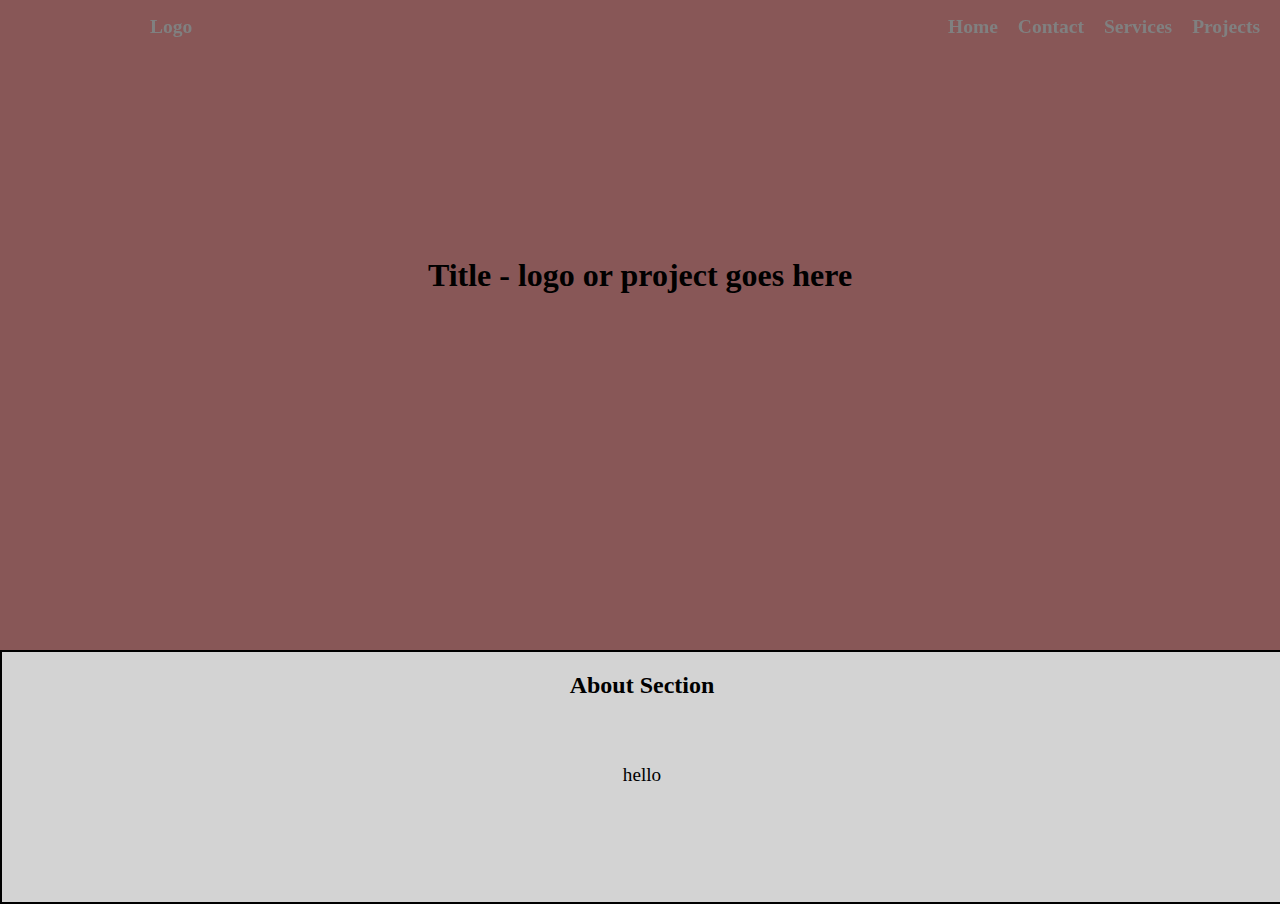
<file: index.html>
<!-- Brothers Tile Project Home Page -->

<!DOCTYPE html>
<html lang="en">
<head>
    <meta charset="UTF-8">
    <meta name="viewport" content="width=device-width, initial-scale=1.0">
    <title>Home Page - Brothers Tiles</title>
    <link rel="stylesheet" href="/src/frontend/css/index.css">
</head>
<body class="total_container">
    <div class="nav_container">
        <a href="/index.html">
            <div class="brother_tiles_logo">
                <!-- Implement logo here line 14 -->
                <!-- <img src="https://encrypted-tbn0.gstatic.com/images?q=tbn:ANd9GcSIIUfpfdEXpzbCh9T30KPtS0pdv7wYRnE28A&s" alt="Brothers Tiles Logo" height="100px"> -->
                    <h2>Logo</h2>
            </div>
        </a>
        <div class="nav_right_container">
            <a href="/index.html" class="home">
                <h2 class="text">Home</h2>
            </a>
            <a href="/src/frontend/html/contact.html" class="contact">
                <h2 class="text">Contact</h2>
            </a>
            <a href="/src/frontend/html/services.html" class="services">
                <h2 class="text">Services</h2>
            </a>
            <a href="/src/frontend/html/projects.html" class="projects">
                <h2 class="text">Projects</h2>
            </a>
        </div>
    </div>

        <div class="title_section">
            <h1 class="text">Title - logo or project goes here</h1>
        </div>
        <div class="about_section">
            <h2 class="text">About Section</h2>
            <div class="text2">hello</div>
        </div>

    <script src="/src/frontend/js/index.js"></script>
</body>
</html>
</file>
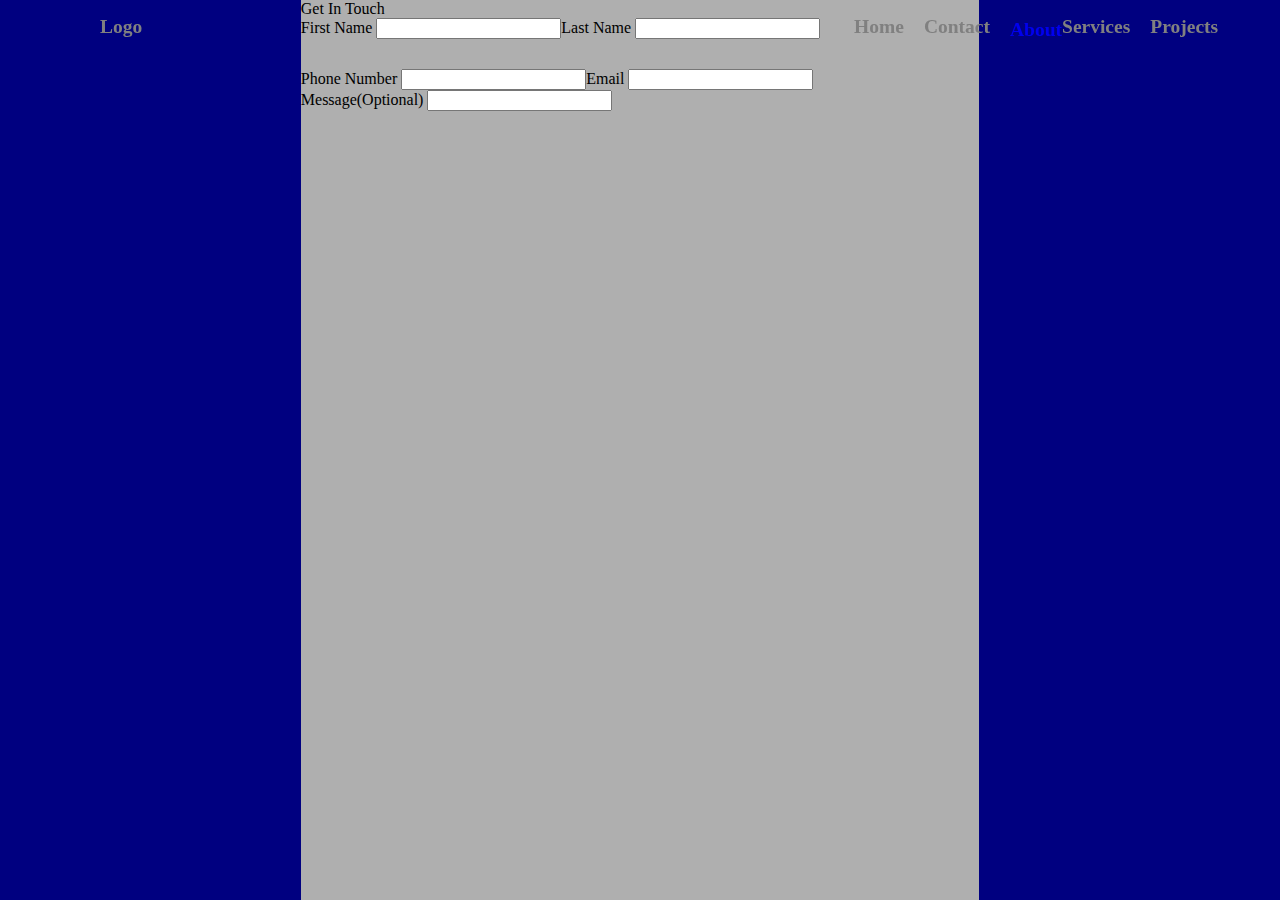
<file: contact.html>
<!-- Contact Page -->

<!DOCTYPE html>
<html lang="en">
<head>
    <meta charset="UTF-8">
    <meta name="viewport" content="width=device-width, initial-scale=1.0">
    <title>Contact Us</title>
    <link rel="stylesheet" href="/src/css/contact.css">
</head>
<body class="total_container">
    <div class="nav_container">
            <a href="/index.html">
                <div class="brother_tiles_logo">
                    <!-- Implement logo here line 14 -->
                    <!-- <img src="https://encrypted-tbn0.gstatic.com/images?q=tbn:ANd9GcSIIUfpfdEXpzbCh9T30KPtS0pdv7wYRnE28A&s" alt="Brothers Tiles Logo" height="100px"> -->
                     <h2>Logo</h2>
                </div>
            </a>
            <div class="nav_right_container">
                <a href="/index.html" class="home">
                    <h2 class="text">Home</h2>
                </a>
                <a href="/contact.html" class="contact">
                    <h2 class="text">Contact</h2>
                </a>
                <a href="/about.html" class="about">
                    <h2 class="text">About</h2>
                </a>
                <a href="/services.html" class="services">
                    <h2 class="text">Services</h2>
                </a>
                <a href="/projects.html" class="projects">
                    <h2 class="text">Projects</h2>
                </a>
            </div>
        </div>
        <div class="contact_container">
            <div class="contact_section">
                <div class="get_in_touch">Get In Touch</div>
                <div style="display: flex;">
                    <div class="form_group">
                        <label class="user_info" for="first_name">First Name</label>
                        <input class="user_info" type="text" id="first_name" name="first_name">
                    </div>
                    <div class="form_group">
                        <label class="user_info" for="last_name">Last Name</label>
                        <input class="user_info" type="text" id="last_name" name="last_name">
                    </div>
                    <!-- <button class="submit_button" id="submitButton">Submit</button> -->
                </div>
                <div style="margin-top: 30px; display: flex;">
                <div class="form_group">
                    <label class="user_info" for="phone">Phone Number</label>
                    <input class="user_info" type="text" id="phone" name="phone">
                </div>
                <div class="form_group">
                    <label class="user_info" for="email">Email</label>
                    <input class="user_info" type="text" id="phone" name="phone">
                </div>
                </div>
                <div>
                    <label class="user_info" for="message">Message(Optional)</label>
                    <input class="message" type="text" id="phone" name="phone">
                </div>
            </div>
        
        </div>
    <script src="/src/js/contact.js"></script>
</body>
</html>
</file>
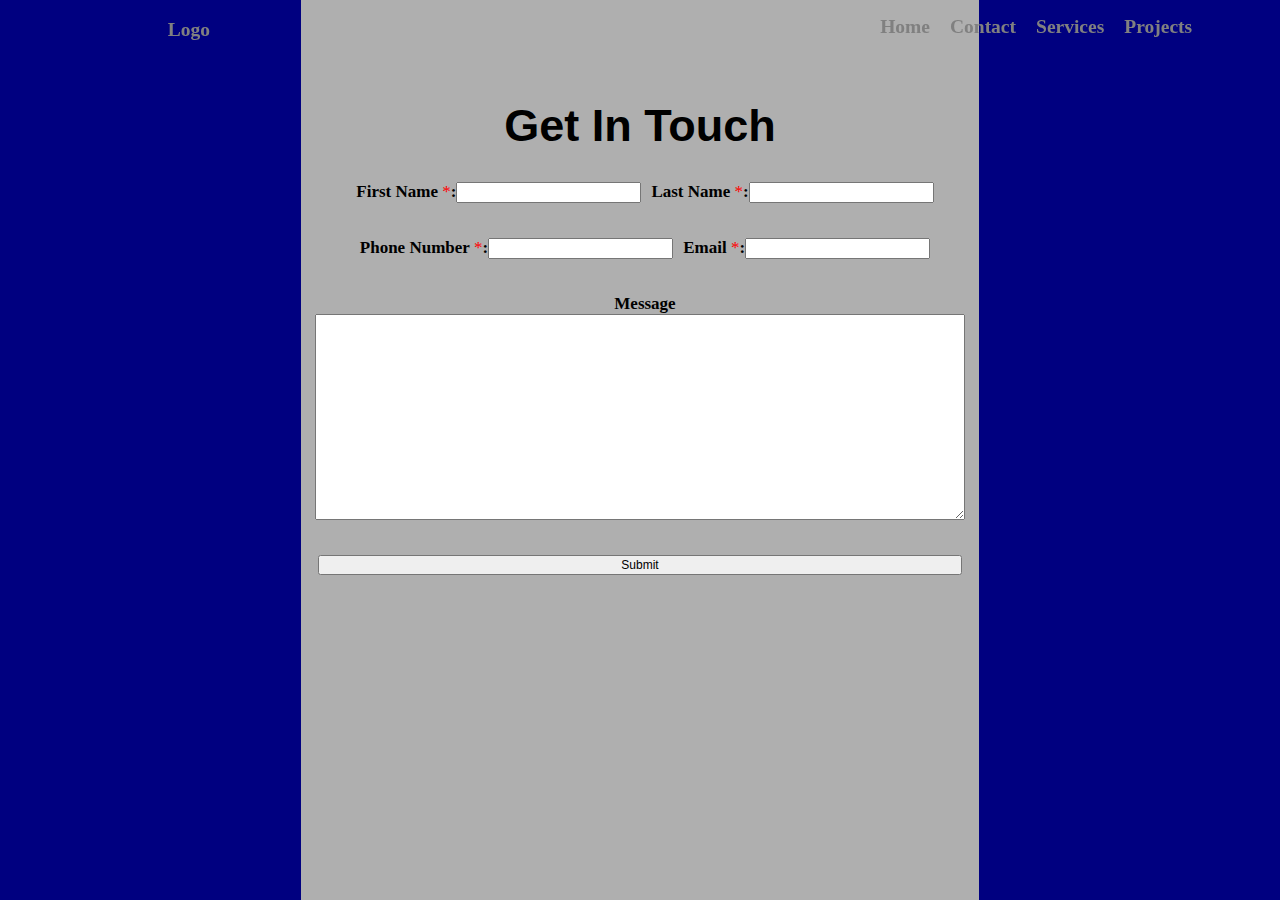
<file: src/html/contact.html>
<!-- Contact Page -->

<!DOCTYPE html>
<html lang="en">
<head>
    <meta charset="UTF-8">
    <meta name="viewport" content="width=device-width, initial-scale=1.0">
    <title>Contact Us</title>
    <link rel="stylesheet" href="/src/css/contact.css">
</head>
<body class="total_container">
    <div class="nav_container">
            <div class="nav_right_container">
                <a href="/index.html">
                    <div class="brother_tiles_logo">
                        <!-- Implement logo here line 14 -->
                        <!-- <img src="https://encrypted-tbn0.gstatic.com/images?q=tbn:ANd9GcSIIUfpfdEXpzbCh9T30KPtS0pdv7wYRnE28A&s" alt="Brothers Tiles Logo" height="100px"> -->
                        <h2>Logo</h2>
                    </div>
                </a>
                <a href="/index.html" class="home">
                    <h2 class="text">Home</h2>
                </a>
                <a href="/contact.html" class="contact">
                    <h2 class="text">Contact</h2>
                </a>
                <a href="/services.html" class="services">
                    <h2 class="text">Services</h2>
                </a>
                <a href="/projects.html" class="projects">
                    <h2 class="text">Projects</h2>
                </a>
            </div>
        </div>
        <div class="contact_container">
            <div class="contact_section">
                <h1>Get In Touch</h1>
                <form id="contactForm">
                    <div style="display: flex; justify-content: center;">
                        <label class="placeholder" for="firtName">First Name <span style="color: red; font-weight: normal;"> *</span>:</label>
                        <input type="text" name="firstName" id="firstName" required>

                        <label class="placeholder" for="lastName">Last Name<span style="color: red; font-weight: normal;"> *</span>:</label>
                        <input type="text" name="lastName" id="lastName" required>
                    </div>
                    <div class="centeralize">
                        <label class="placeholder" for="phoneNumber">Phone Number<span style="color: red; font-weight: normal;"> *</span>:</label>
                        <input type="text" name="phoneNumber" id="phoneNumber" required>

                        <label class="placeholder" for="email">Email <span style="color: red; font-weight: normal;"> *</span>:</label>
                        <input type="email" name="email" id="email" required>
                    </div>
                    <div class="centeralize">
                        <label for="message" class="placeholder">Message</label>
                    </div>
                    <div>
                        <textarea class="message_box" name="message" id="message"></textarea>
                    </div>
                    <div class="centeralize">
                        <input style="font-size: 12px; width: 95%" type="submit" value="Submit">
                    </div>
                </form>
            </div>
        </div>
    <script src="/src/js/contact.js"></script>
</body>
</html>
</file>
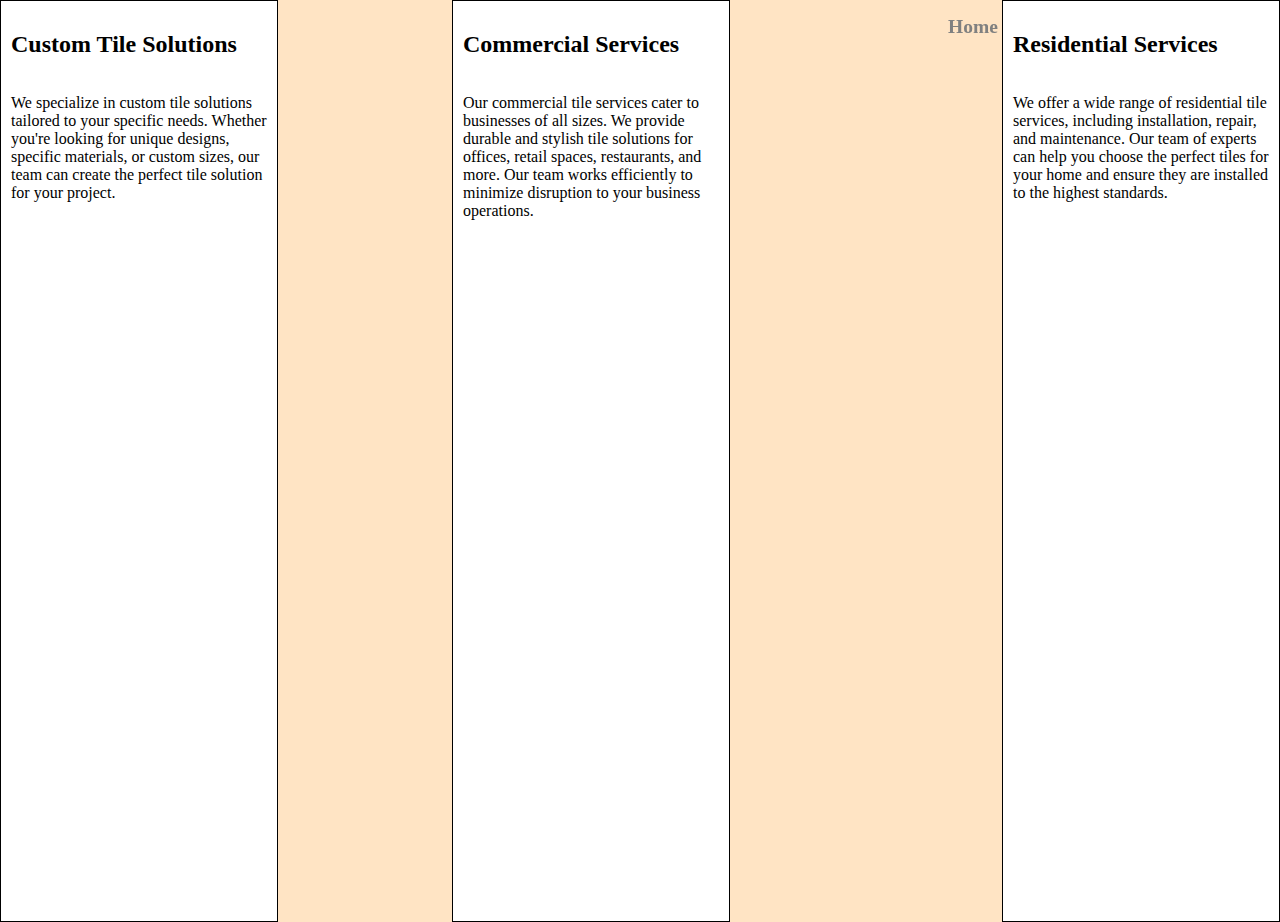
<file: src/frontend/html/services.html>
<!DOCTYPE html>
<html lang="en">
<head>
    <meta charset="UTF-8">
    <meta name="viewport" content="width=device-width, initial-scale=1.0">
    <title>Services - Brothers Tile</title>
    <link rel="stylesheet" href="/src/frontend/css/services.css">
</head>
<body class="total_container">
    <div class="nav_container">
        <a href="/index.html">
            <div class="brother_tiles_logo">
                <!-- Implement logo here line 14 -->
                <!-- <img src="https://encrypted-tbn0.gstatic.com/images?q=tbn:ANd9GcSIIUfpfdEXpzbCh9T30KPtS0pdv7wYRnE28A&s" alt="Brothers Tiles Logo" height="100px"> -->
                    <h2>Logo</h2>
            </div>
        </a>
        <div class="nav_right_container">
            <a href="/index.html" class="home">
                <h2 class="text">Home</h2>
            </a>
            <a href="/src/frontend/html/contact.html" class="contact">
                <h2 class="text">Contact</h2>
            </a>
            <a href="/src/frontend/html/services.html" class="services">
                <h2 class="text">Services</h2>
            </a>
            <a href="/src/frontend/html/projects.html" class="projects">
                <h2 class="text">Projects</h2>
            </a>
        </div>
    </div>
    <div class="pillar_container">
        <div id="first_pillar">
            <h2>Residential Services</h2>
            <p>We offer a wide range of residential tile services, including installation, repair, and maintenance. Our team of experts can help you choose the perfect tiles for your home and ensure they are installed to the highest standards.</p>
        </div>
        <div id="second_pillar">
            <h2>Commercial Services</h2>
            <p>Our commercial tile services cater to businesses of all sizes. We provide durable and stylish tile solutions for offices, retail spaces, restaurants, and more. Our team works efficiently to minimize disruption to your business operations.</p>
        </div>
        <div id="third_pillar">
            <h2>Custom Tile Solutions</h2>
            <p>We specialize in custom tile solutions tailored to your specific needs. Whether you're looking for unique designs, specific materials, or custom sizes, our team can create the perfect tile solution for your project.</p>
        </div>
    </div>
    <script src="/src/frontend/js/services.js"></script>
</body>
</html>
</file>
<file: src/frontend/css/index.css>
/* CSS for the Brothers Tile Project */

html, body{
    overflow-x:hidden;
}

.total_container{
    min-height: 100vh;
    max-width: 100vw;
    margin: 0 auto;
    justify-content: center;
    align-items: center;
}

button{
    border:none;
    background-color: transparent;
}

.nav_container{
    position: fixed;
    min-height: 60px;
    width: 100%;
    display:flex;
}

.nav_right_container{
    display: flex;
    justify-content: right;
    align-items: center;
    width: 100%;

}

.brother_tiles_logo{
    height: 100%;
    width: auto;
    margin-left: 150px;
    display: flex;
    justify-content: left;
    align-items: left;
    color: grey;
    cursor: pointer;
}

a {
    text-decoration: none;
    font-size: 13px;
}

.home, .contact, .services, .projects{
    width: auto;
    height: 60px;
    margin-right: 20px;
    cursor: pointer;
    color:grey;
}

.title_section{
    margin-top: -100px;
    min-height: 750px;
    width: 100%;
    background-color: rgb(136, 87, 87);
    display: flex;
    align-items: center;
    justify-content: center;
    /* When ready to add a logo uncomment the following lines 54 - 56 */
    /* background-image: url(https://encrypted-tbn0.gstatic.com/images?q=tbn:ANd9GcSIIUfpfdEXpzbCh9T30KPtS0pdv7wYRnE28A&s);
    background-repeat:no-repeat;
    background-position: center; */
}

.about_section{
    display:flex;
    flex-direction: column;
    align-items: center;
    min-height: 250px;
    width: 100%;
    background-color: lightgrey;
    border: 2px solid black;
}

.projects_section{
    position: relative;
    display:flex;
    flex-direction: column;
    align-items: center;
    justify-content: center;
    min-height: 400px;
    width: 100%;
    background-color: rgb(255, 252, 252);
}

.slider{
    overflow: hidden;
    width: 80%;
    margin: auto;
}

.slide{
    display:none;
    text-align: center;
}

.slide.active{
    display:block;
}

.slide img{
    width: 100%;
    max-height: 400px;
    object-fit: cover;
}

.arrow_container{
    color: black;
    text-align: center;
    margin-top: 20px;
    cursor: pointer;
    font-size: 50px;
    padding:10px;
}

.arrow_left{
    left: 10px;
}
.arrow_right{
    right: 10px;
}

.arrow_left, .arrow_right{
    position: absolute;
    top: 50%;
    transform: translateY(-50%);
    width: 50px;
    height: 50px;
    font-size: 50px;
    cursor: pointer;
    z-index: 10;
    opacity: 100%;
}

.arrow_left:hover, .arrow_right:hover{
    opacity: 100%;
    transition: opacity 0.5s;
}

.text{
    text-align: center;
}
.text2{
    text-align: center;
    font-size:larger;
    margin-top: 45px;
}
</file>
<file: src/css/contact.css>
.total_container{
    display:flex;
    background-color: navy;
    min-height: 100vh;
    min-width: 100vw;
    width: 100%;
    margin: 0 auto;
}

button{
    border:none;
    background-color: transparent;
}

.nav_container{
    position: fixed;
    min-height: 60px;
    width: 100%;
    display: flex;
}

.nav_right_container{
    display: flex;
    justify-content: center;
    align-items: center;
    width: 100%;
    min-height: 60px;
}

.brother_tiles_logo{
    min-height: 100%;
    width: auto;
    margin-left: 100px;
    margin-right: 270px;
    color: grey;
    cursor: pointer;
}

a {
    text-decoration: none;
    font-size: 13px;
    font-family:Cambria, Cochin, Georgia, Times, 'Times New Roman', serif;
}

.home{
    margin-left: 400px;
}

.home, .contact, .services, .projects{
    width: auto;
    min-height: 60px;
    margin-right: 20px;
    cursor: pointer;
    color:grey;
}

.contact_container{
    display: flex;
    justify-content: center;
    align-items: center;
    width: 100%;
    min-height: 100%;
}

.contact_section{
    background-color: rgb(175, 175, 175);
    min-height: 100%;
    width: 53%;
}

h1{
    margin-top: 100px;
    font-size: 45px;
    font-family:'Gill Sans', 'Gill Sans MT', Calibri, 'Trebuchet MS', sans-serif;
    text-align:center;
}

.placeholder{
    margin-left: 10px;
    font-weight: bold;
    font-size: 17px;
}

.centeralize{
    display:flex; 
    margin-top: 35px; 
    justify-content: center;
}

.message_box{
    display: flex;
    justify-self: center;
    width: 95%;
    height: 200px;
}
</file>
<file: src/frontend/css/services.css>
.total_container{
    min-height: 100vh;
    min-width: 100vw;
    background-color: bisque;
    margin: 0 auto;
}
.nav_container{
    position: fixed;
    min-height: 60px;
    width: 100%;
    display:flex;
}

.nav_right_container{
    display: flex;
    justify-content: right;
    align-items: center;
    width: 100%;

}

.brother_tiles_logo{
    height: 100%;
    width: auto;
    margin-left: 150px;
    display: flex;
    justify-content: left;
    align-items: left;
    color: grey;
    cursor: pointer;
}

a {
    text-decoration: none;
    font-size: 13px;
}

.home, .contact, .services, .projects{
    width: auto;
    height: 60px;
    margin-right: 20px;
    cursor: pointer;
    color:grey;
}
.pillar_container{
    display: flex;
    justify-content: center;
    align-items: center;
    margin-left: 150px;
    /* background-color: black; */
    width: 33%;
    min-height: 100vh;
}
#first_pillar, #second_pillar, #third_pillar{
    display: flex;
    flex-direction: column;
    position: absolute;
    top: 0px;
    right: 0px;
    background-color: rgb(255, 255, 255);
    border: 1px solid black;
    padding: 10px;
    min-height: 100vh;
    width: 20%;
    /* start offscreen; slide in when we add `.visible` */
    transition-delay: 0.0s;
    transform: translateY(100%);
    transition: transform 0.3s ease-in-out;
}
#first_pillar.visible, #second_pillar.visible, #third_pillar.visible{
    transform: translateY(0);
}
/* the hidden_menu class is no longer used to hide via display:none;
   it was preventing the slide animation when the element was removed from layout. */
/* .hidden_menu{
    display: none;
}*/
</file>
